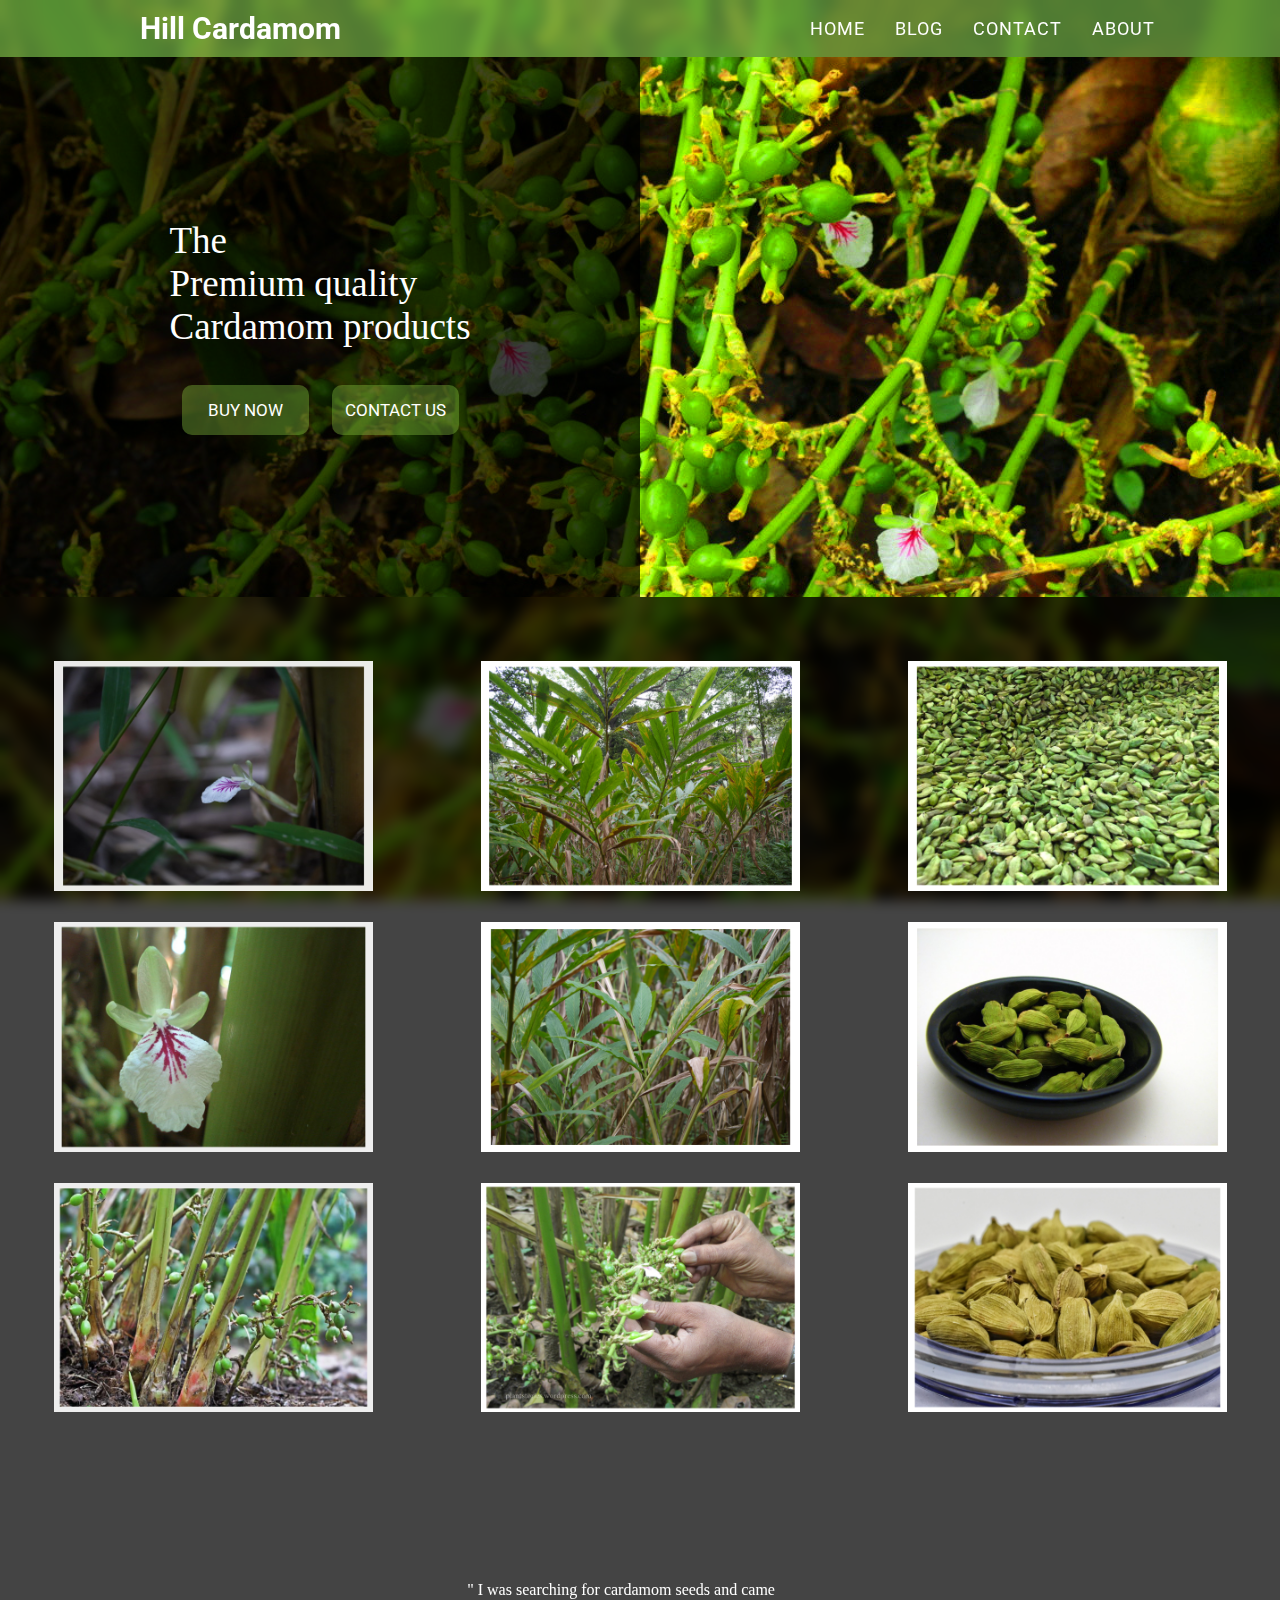
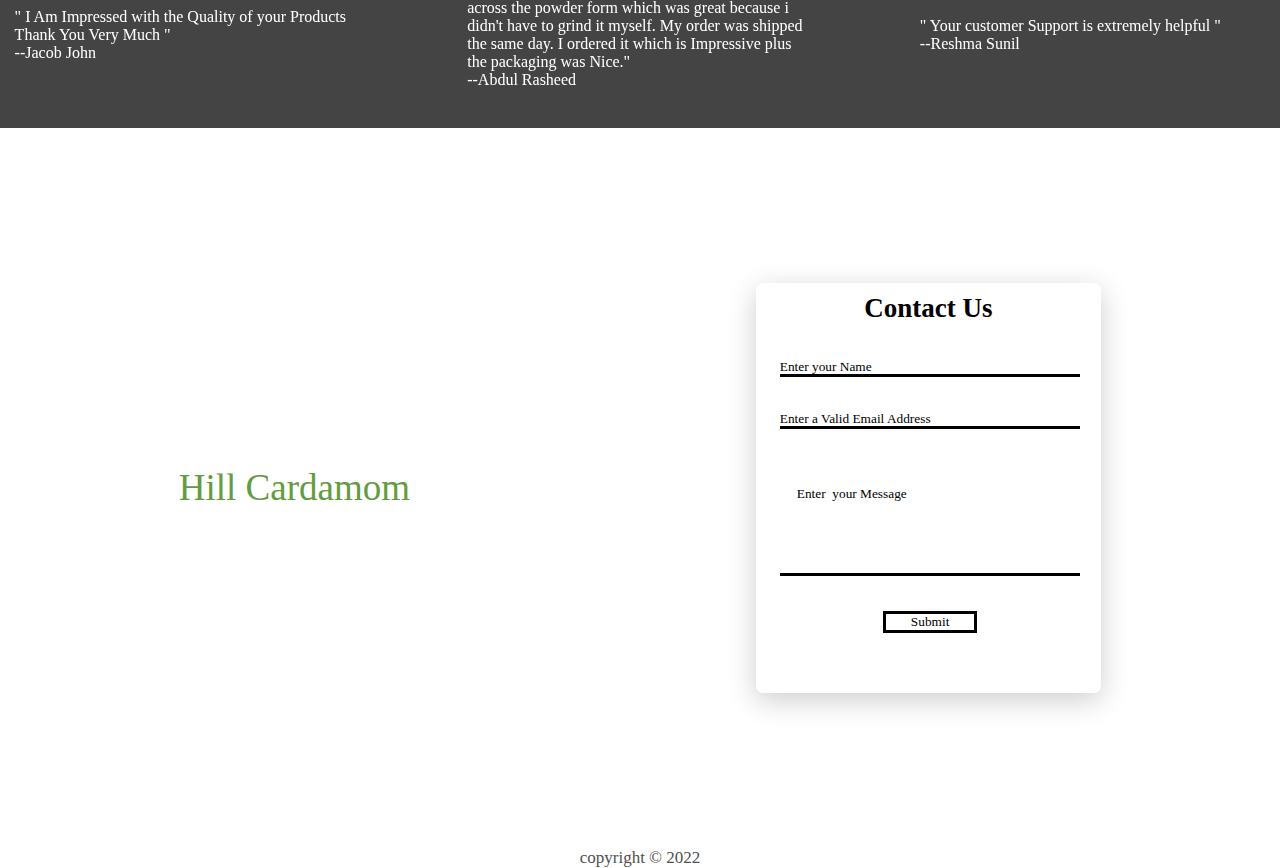
<file: index.html>
<!-- J M J  -->
<!DOCTYPE html>
<html lang="en">

<head>
    <meta charset="UTF-8">
    <meta http-equiv="X-UA-Compatible" content="IE=edge">
    <meta name="viewport" content="width=device-width, initial-scale=1.0">
    <title>Hill Cardamom</title>
    <link rel="stylesheet" href="style.css">
    <link rel="stylesheet" href="https://cdnjs.cloudflare.com/ajax/libs/font-awesome/5.15.4/css/all.min.css"
        integrity="sha512-1ycn6IcaQQ40/MKBW2W4Rhis/DbILU74C1vSrLJxCq57o941Ym01SwNsOMqvEBFlcgUa6xLiPY/NS5R+E6ztJQ=="
        crossorigin="anonymous" referrerpolicy="no-referrer">

</head>

<body>
    <!-- FIRST SECTION STARTS HERE -->
    <div class="HOME">
        <!-- NAVIGATION BAR STARTS HERE -->
        <nav>
            <div class="container navbar">
                <div class="logo"><a>Hill Cardamom</a></div>
                <div class="menu">
                    <input type="checkbox" id="checking">
                    <label for="checking">
                        <i class="fas fa-bars"></i>
                    </label>
                    <ul>
                        <li><a href="/">HOME</a></li>
                        <li><a href="#blog">BLOG</a></li>
                        <li><a href="">CONTACT</a></li>
                        <li><a href="">ABOUT</a></li>
                    </ul>
                </div>
            </div>
        </nav>
        <!-- NAVIGATION BAR STops HERE -->
        <!-- black box with quote starts-->
        <div class="black_box">
            <div class="quote">
                The<br>
                Premium quality<br>
                Cardamom products
            </div>
            <div class="button">
                <button class="btn">BUY NOW</button>
                <button class="btn">CONTACT US</button>
            </div>
        </div>

        <!-- starting second section -->
        <div class="color_box">
            <div class="image_section">
                <img src="inuse/photo1.png" alt="">
                <img src="inuse/photo2.png" alt="">
                <img src="inuse/photo3.png" alt="">

            </div>
            <div class="image_section">
                <img src="inuse/photo4.png" alt="">
                <img src="inuse/photo5.png" alt="">
                <img src="inuse/photo6.png" alt="">
            </div>
            <div class="image_section">
                <img src="inuse/photo7.png" alt="">
                <img src="inuse/photo8.png" alt="">
                <img src="inuse/photo9.png" alt="">
            </div>

        </div>
        
        

        <div class="color_box">
            <div class="text_reviews">

                <p class="Regular">" I Am Impressed with the Quality of your Products
                    Thank You Very Much " <br>--Jacob John </p>

                <p class="Regular"> " I was searching for cardamom seeds
                    and came across the powder form which
                    was great because i didn't have to grind it myself.
                    My order was shipped the same day. I ordered it
                    which is Impressive plus the packaging was Nice."
                    <br>--Abdul Rasheed
                </p>

                <p class="Regular"> " Your customer Support is extremely
                    helpful "
                    <br>--Reshma Sunil
                </p>
            </div>
        </div>
    </div>
    <div class="white_box">
        <div class="about">
            <p id="about_text">
                Hill Cardamom<br>
                
                
            </p>
            
            <div class="contact">
                <form>
                    <div id="context">Contact Us</div>
                    <!-- <label for="" >Name</label> -->
                    <input class="ctext" type="text" placeholder="Enter your Name">
                    <input class="ctext" type="email" placeholder="Enter a Valid Email Address">
                    <textarea id="ctextmess" type="text" placeholder="Enter  your Message"></textarea>
                    <input id="consubmit" type="submit">
                </form>
            </div>
        </div>
        <p class="cpyrigt"> copyright © 2022</p>
    </div>
</body>

</html>
</file>
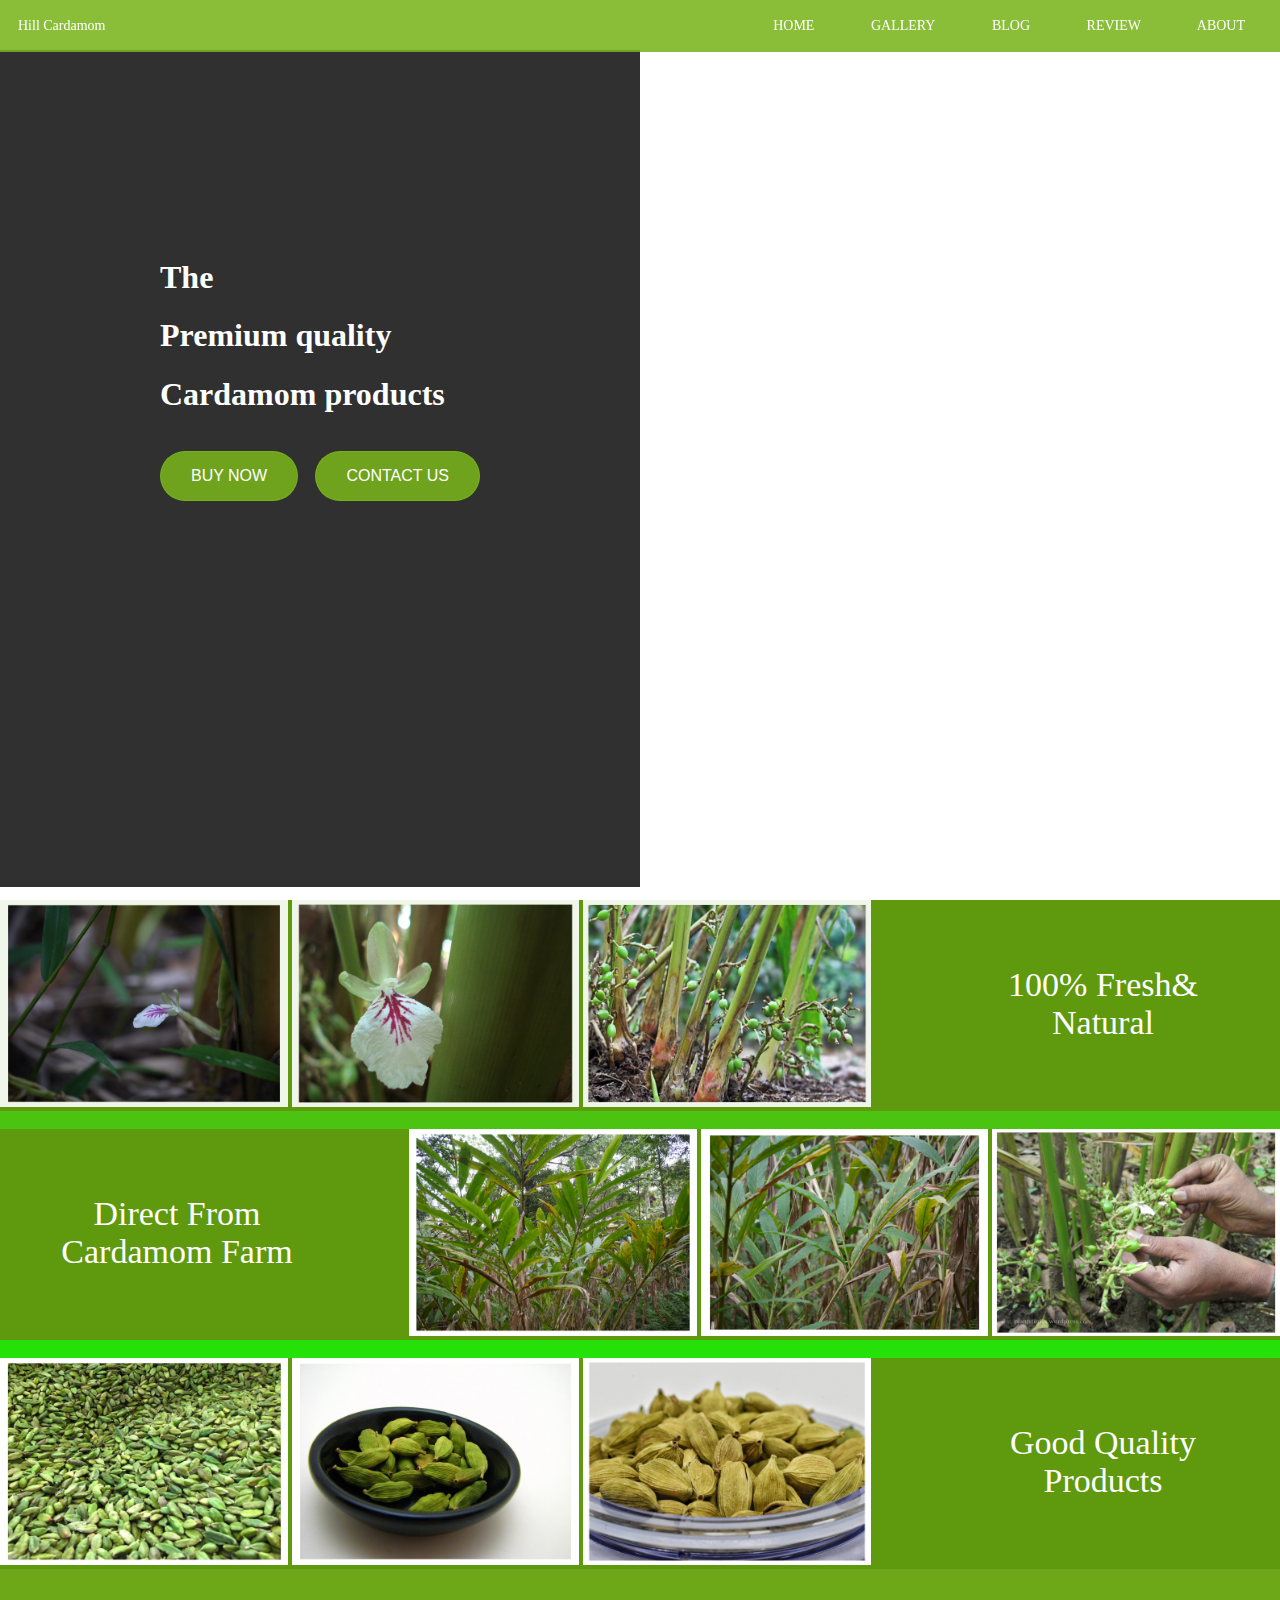
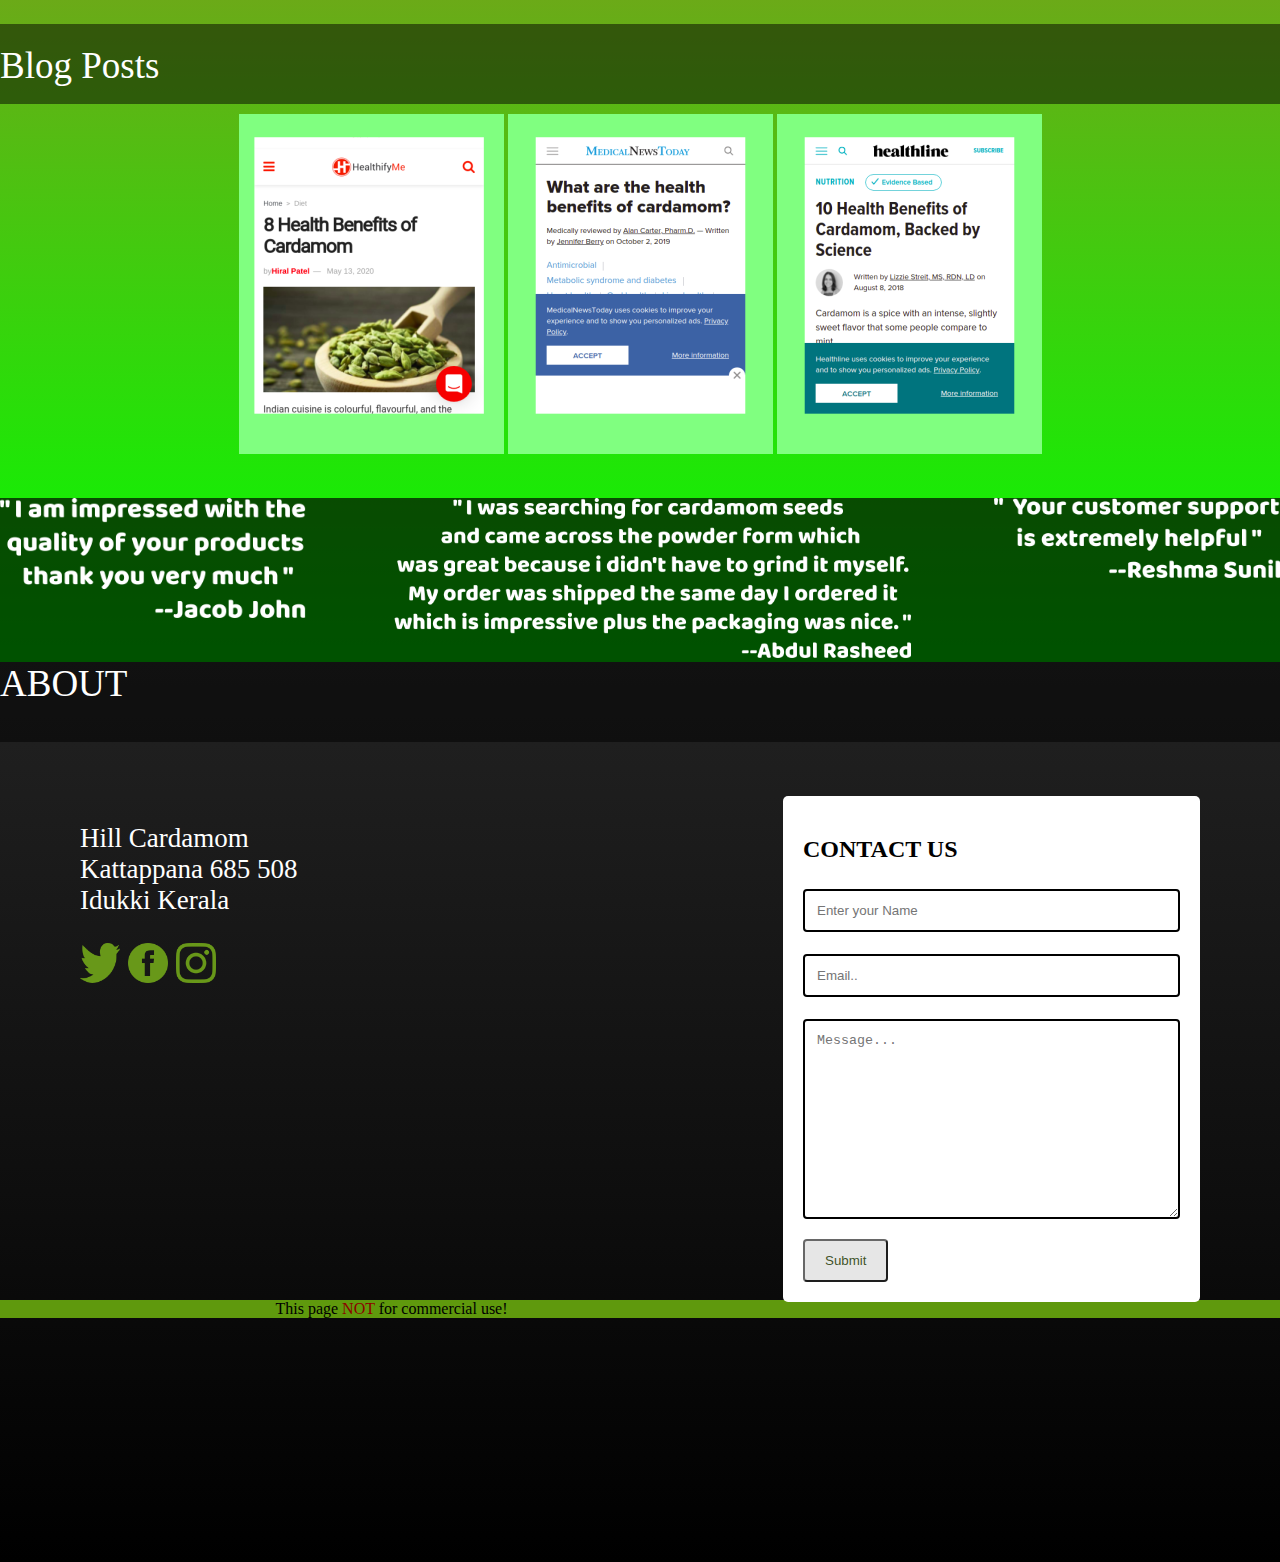
<file: cardamom project/index.html>
<!DOCTYPE html>
<html lang="en">

<head>
    <meta charset="UTF-8">
    <meta http-equiv="X-UA-Compatible" content="IE=edge">
    <meta name="viewport" content="width=device-width, initial-scale=1.0">
    <title>Hill Cardamom</title>
    <link rel="stylesheet" href="css/style.css">
    <link rel="icon" href="icon_2020.png" type="image/icon type">

</head>

<body>
    <header>


        <div class="container">
            <a href="page.html"><span style=font:otomanopee one;>Hill</span><span style="font: baloo chettan 2 Regular;">
                    Cardamom</span></a>


            <nav>
                <a href="#" style="cursor: pointer;">HOME</a>
                <a href="#gallery"style="cursor: pointer;">GALLERY</a>
                <a href="#blog" style="cursor: pointer;">BLOG</a>
                <a href="#review" style="cursor: pointer;">REVIEW</a>
                <a href="#about" style="cursor: pointer;">ABOUT</a>



            </nav>
        </div>
    </header>

    <div class="section_1div">

        <br>
        <div class="black_shadow">
            <div class="text_h1">
                <h1>The</h1>
                <h1>Premium quality</h1>
                <h1>Cardamom products</h1>
            </div>
            <div class="button1">
                <a href="page.html"style="text-decoration: none;"> <button class="buynow">BUY NOW</button></a>
            </div>
            <div class="button2">
                <a href="#about" style="text-decoration: none;"><button class="buynow">CONTACT US</button></a>
            </div>


        </div>
    </div>

        <div id="gallery"></div>
    <div class="section_2div">
        <div style="background-color: rgb(95, 153, 13);
        text-align:left;
        vertical-align: middle;">

            <img class="imgBox" style="height: 207px; width: 354;" src="images/inuse/photo1.png" alt="">
            <img class="imgBox" style="height: 207px; width: 354;" src="images/inuse/photo2.png" alt="">
            <img class="imgBox" style="height: 207px; width: 354;" src="images/inuse/photo3.png" alt="">
            <div class="text_one" style="float: right;
        height: 207px;width: 354px;background-color: rgba(0, 0, 0, 0);">
                <p class="ptagback" style="text-align: center;">100% Fresh&<br>Natural</p>
            </div>

        </div><br>
        <div style="background-color: rgb(95, 153, 13);
text-align:right;">

            <img class="imgBox" style="height: 207px;" src="images/inuse/photo4.png" alt="">
            <img class="imgBox" style="height: 207px;" src="images/inuse/photo5.png" alt="">
            <img class="imgBox" style="height: 207px;" src="images/inuse/photo6.png" alt="">
            <div class="text_one" style="float: left;
        height: 207px;width: 354px;background-color: rgba(248, 248, 248, 0);">
                <p class="ptagback" style="text-align: center;">Direct From<br>Cardamom Farm</p>
            </div>

        </div><br>
        <div style="background-color: rgb(95, 153, 13);
text-align:left">

            <img class="imgBox" style="height: 207px;" src="images/inuse/photo7.png" alt="">
            <img class="imgBox" style="height: 207px;" src="images/inuse/photo8.png" alt="">
            <img class="imgBox" style="height: 207px;" src="images/inuse/photo9.png" alt="">
            <div class="text_one" style="float: right;
        height: 207px;width: 354px;background-color: rgba(0, 0, 255, 0);">
                <p class="ptagback1" style="text-align: center;">Good Quality<br>Products</p>
            </div>

        </div>
    </div>

       <div id="blog"></div>
        <div class="section_3div">
            <br>
            <div style="background-color: rgba(0, 0, 0, 0.494); color: white;height: 80px; "><p style="padding-top: 20px;font-size: 37px; ">Blog Posts</p> </div>
            <div style="margin-top: 10px;  text-align: center;">
                <a href="https://www.healthifyme.com/blog/8-health-benefits-of-cardamom/"><img class="iconpng" src="images/inuse/health_ban1.png" alt=""></a>
                <a href="https://www.medicalnewstoday.com/articles/326532#:~:text=Oral%20health,-Share%20on%20Pinterest&text=Cardamom%20may%20help%20fight%20bacteria,anti%2Dinflammatory%20and%20antioxidant%20properties."><img class="iconpng" src="images/inuse/health_ban2.png" alt=""></a>
                    <a href="https://www.healthline.com/nutrition/cardamom-benefits"><img class="iconpng" src="images/inuse/health_ban3.png" alt=""></a>
            </div>

            <div class="image_container_review" style="background-color: rgba(0, 0, 0, 0.679); width: 100%;text-align: center;justify-content: center;margin-top: 40px;">
                
                <div style="margin-top: 10px;">
                    
                    <img class="image_class1" style="height: 120px;float: left;" src="images/inuse/text1.png" alt="">
                    <div id="review"></div>
                    <img class="image_class2" style="height: 160px;" src="images/inuse/text2.png" alt="">
                    <img class="image_class3" style="height: 80px; float: right;" src="images/inuse/text3.png" alt="">
                </div>
                </div>
        </div>


        <div class="section_4div">
            <div style="background-color: rgba(0, 0, 0, 0.494); color: white;height: 80px; "><p style="margin-top: 0px;font-size: 37px; ">ABOUT</p> </div>
            <br><br><br>
            <div style="margin-left: 80px; float: left;">
            <p style="color: white; font-size: 27px;"><span style="font:otomanopee one;font-size: 27px; ">Hill</span><span style="font: baloo chettan 2 Regular;">
                Cardamom<br>
                Kattappana 685 508<br>
                Idukki Kerala<br></span></p>
                <div>
                    <a href="https://twitter.com/" style="cursor: pointer;"><img  style="width: 40px;" src="images/inuse/twitter.png" alt=""></a>&nbsp
                    <a href="https://www.facebook.com/" style="cursor: pointer;"><img  style="width: 40px;" src="images/inuse/facebook.png" alt=""></a>&nbsp
                    <a href="https://www.instagram.com/" style="cursor: pointer;"><img  style="width: 40px;" src="images/inuse/instagram.png" alt=""></a>
                </div>
            </div>


            <div class="contact_form" style="width: 377px;height: 440; position: relative; float: right;margin-right: 80px;">
                <form action="">
              
                  <label for="fname"><h2>CONTACT US</h2></label>
                  <input type="text" id="fname" name="Enter your Name" placeholder="Enter your Name">
              
                  <label for="lname"></label>
                  <input type="email" id="lname" name="Email" placeholder="Email..">
              
                  
              
                  <label for="subject"></label>
                  <textarea id="subject" name="subject" placeholder="Message..." style="height:200px"></textarea>
              
                   <input type="submit" value="Submit"> 
              
                </form>
              </div>
              <br><br><br><br><br><br><br><br><br><br><br><br><br><br><br><br><br><br><br><br><br><br><br><br><br><br><br><br>
              <div id="about" style="width: 100%;background-color: rgb(95, 153, 13); text-align: center;margin: 0;height: auto;"><h7>This page <span style="color: darkred;">NOT</span> for commercial use!</P> </div>

        </div>
              
        



                
                        
                    

                   
            



                     


        
            

            
        

        
   
        
        



            
        
        
    





    
    </body>

    </html>
</file>
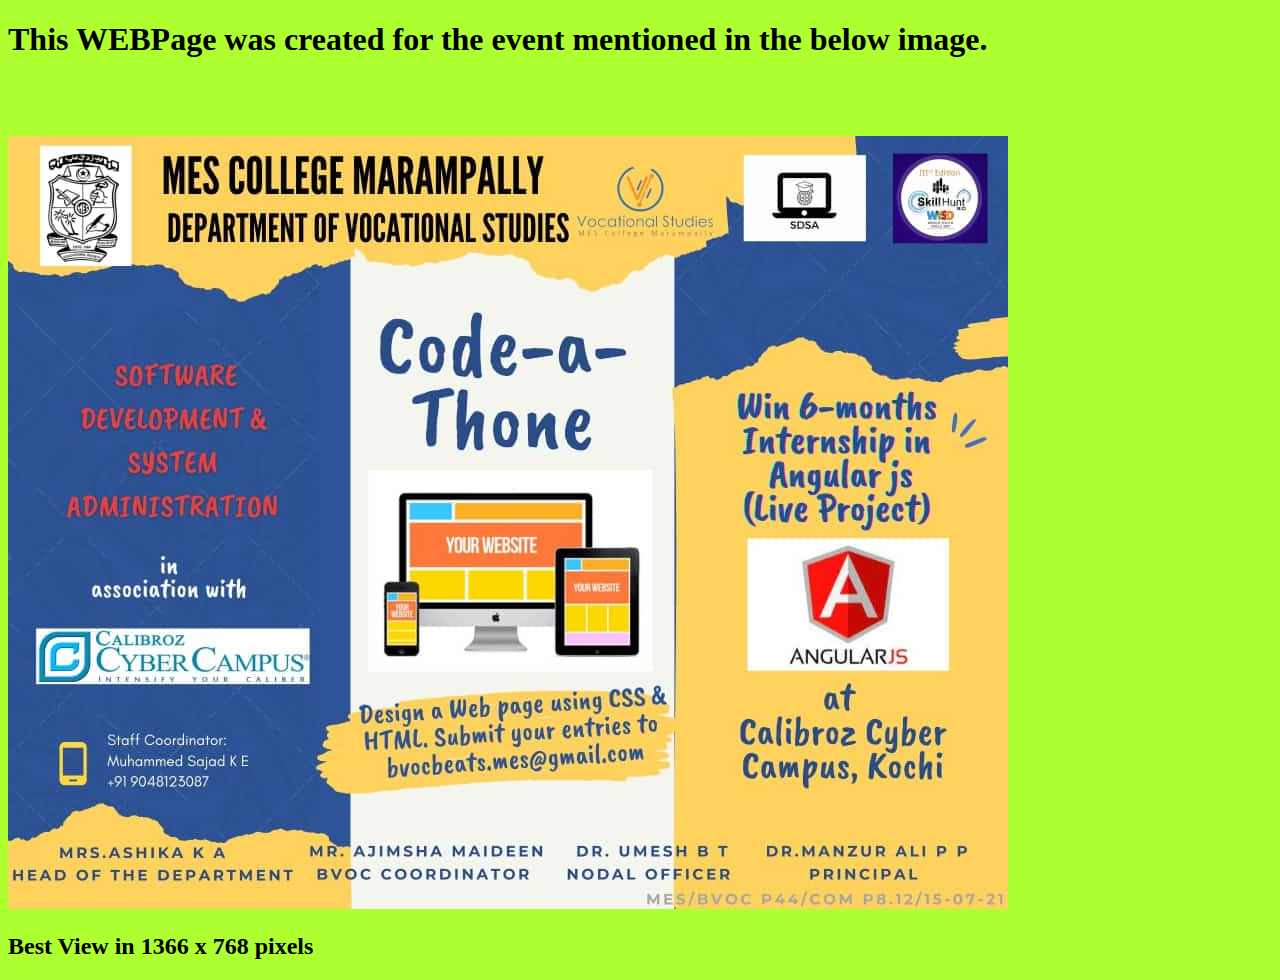
<file: page.html>
<!DOCTYPE html>
<html lang="en">
<head>
    <meta charset="UTF-8">
    <meta http-equiv="X-UA-Compatible" content="IE=edge">
    <meta name="viewport" content="width=device-width, initial-scale=1.0">
    <title>Hill Cardamom</title>
    <link rel="icon" href="icon_2020.png" type="image/icon type">
</head>
<body style="background-color: greenyellow;">
    <h1 >This WEBPage was created for the event mentioned in the below image.</h1>
    <br><br>
    <h2></h2>
    <img src="event.jpg" alt="">
    <h2>Best View in 1366 x 768 pixels</h2>

</body>
</html>
</file>
<file: style.css>
@import url('https://fonts.googleapis.com/css2?family=Roboto:wght@700&display=swap');

*{
    margin:0;
    padding:0;
    box-sizing:border-box;
    /* font-family:'roboto',sans-serif; */
    }

    ::selection {
        color: rgba(99, 155, 65, 0.777);;
        background: rgb(0, 0, 0);
      }

    html{
        scroll-behavior: smooth;
    }
    
    
        

      /* here starts nav bar css */
    nav{
        height:57px;
        background:rgba(99, 155, 65, 0.777);
        font-family:'roboto',sans-serif;
        backdrop-filter: blur(7px);
        }

        nav .container {
            margin:0 auto;
            max-width:1100px;
        }



        nav .navbar {
            display: flex;
            justify-content: space-between;
            align-items: center;
            padding: 0 20px 0 50px;
            height: 100%;
        }

        nav .logo {
            font-size:30px;
            color: #fff;
            text-decoration: none;
            font-weight: 700;
            }

            nav .menu ul{
                display: flex;
                }

                nav .menu ul li{
                    list-style:none;
                    margin: 0 15px;
                 }

                 nav .menu ul li a{
                    text-decoration: none;
                    font-size: 18px;
                    color:#fff;
                    font-weight:400;
                    transition: all 400ms;
                    letter-spacing:1px;
                }

                nav .menu ul li a:hover {
                    padding: 10px;
                    background: rgb(255, 255, 255);
                    color: #639B41;
                    border:none;
                    outline: none;
                    border-radius:5px;
                    font-weight:500;
                    cursor: pointer;
               }

                label i{
                color: #fff;
                font-size: 25px;
          }      
             #checking {
                  display:none;
             }
             
             label {
               display:none;
             }

             /* here stops nav bar css */

             /* BACKGROUND RESPOSIVE IMAGE  */
             .HOME{
                 background-image: url(images/cardamom.jpg);
                 background-size: 100% ;
                 height: 100%;
                 width: 100%;
                 background-repeat: no-repeat;
                 background-attachment:fixed;
                 background-position: center;
                 background-repeat: no-repeat;
                 background-size: cover;
                 }
                 /* styleing black_box */
                 .black_box{
                     background-color: rgba(0, 0, 0, 0.734);
                     height: 540px;
                     width: 50%;
                     display: flex;
                     flex-direction: column;
                     justify-content: center;
                     align-items: center;
                     /* backdrop-filter: blur(7px); */
                     
                 }
                 .quote{
                    color: white;
                    font-size: 37px;
                    font-family: 'Roboto Slab', serif;
                    }
                 .button{
                     width: 277px;
                     display: flex;
                     justify-content: space-between;
                     margin-top: 37px;
                     font-family:'roboto',sans-serif;
                     
                 }    
                 .btn{
                     
                     font-size: 17px;
                    border: solid 0px rgba(134, 192, 64, 0.87);
                    border-radius: 10px;
                    background: rgba(134, 192, 64, 0.398);
                    color: white;
                    cursor: pointer;
                    transition: all 0.5s linear;
                    height: 50px;
                    width: 127px;
                    font-family:'roboto',sans-serif;
                 }
                 .btn:hover{
                    border: solid 0px #639B41;
                    border-radius: 10px;
                    background:#fff;
                    color:#639B41;
                    cursor: pointer;
                    height: 50px;
                    width: 127px;
                    font-family:'roboto',sans-serif;
                 }


                 /* second section css starts */
                 .color_box{
                     display: flex;
                     /* flex-direction: column; */
                     flex-wrap: wrap;
                     background-color: rgba(0, 0, 0, 0.734);
                     color: white;
                     backdrop-filter: blur(7px);
                    
                     
                     
                     
                 }
                 .image_section{
                     text-align: center;
                     width: 33.333%;
                     padding-left: 1.0px;
                     margin-top: 37px;
                     margin-bottom: 37px;
                     }
                     img{
                         margin-top: 27px;
                         width: 75%;
                     }
                     
                     
                
                     
                     
                .link0{
                    margin-top: 3%;
                    margin-bottom: 7%;
                    margin-left: 3%;
                    display: flex;
                    /* background-color: rgb(255, 255, 255); */
                     color: rgb(255, 255, 255);
                     backdrop-filter: blur(7px);
                     border-radius: 7px;
                     width: 130px;
                     height: 50px;
                     /* font-size: 27px; */
                     align-items: center;
                     justify-content: center;
                     border-style: solid;
                     border-width: 2px;
                     border-color: rgb(255, 255, 255);
                     font-family:'roboto',sans-serif;
                     
                }
                .b{
                    font: size 33px;
                    /* font-family:'roboto',sans-serif; */
                } 
                .log{
                    font: size 27px;
                    text-decoration: underline;
                    /* font-family:'roboto',sans-serif; */
                }
                
                
                    
                    
                   .section2{
                    display: flex;
                    width: 100%;
                    
                   } 
                

                 .link1, .link2, .link3{
                     margin:5%;
                     margin-bottom: 7%;
                     background-color: rgba(122, 122, 122, 0.253);
                     color: rgb(255, 255, 255);
                     font-size: 3vw;
                     border-radius: 7px;
                     backdrop-filter: blur(17px);
                     border-style: solid;
                     border-width: 1px;
                     border-color: rgb(255, 255, 255);
                     font-family:'roboto',sans-serif;
                     }
                     .link4{
                         display: none;
                     }

                     .text_reviews{
                         margin-top: 10%;
                         display: flex;
                         justify-content: center;
                         align-items: center;
                         gap: 107px;
                         margin-bottom: 3%;
                         }

                     .Regular{
                        justify-content: center;
                        align-items: center;
                        width: 27%;
                        font-family: 'Cookie', cursive;
                        }
                     
                      .white_box{
                          justify-content: center;
                          align-items: center;
                          gap: 27%;
                          height: 720px;
                          background-color: rgba(255, 255, 255, 0.907);
                      }
                       
                        .about{
                            display: flex;
                            /* background-color: #639B41; */
                            /* color: #639B41; */
                            justify-content: center;
                          align-items: center;
                          gap: 27%;
                          height: 720px;  
                        }

                        .contact{
                           background-color: rgb(255, 255, 255);
                           width: 27%;
                           height: 57%;
                           border-radius: 7px;
                           box-shadow: rgba(0, 0, 0, 0.2) 0px 7px 29px 0px;
                        }

                      .ctext{
                          display:block;
                          background-color: transparent;
                          color: #000000;
                          outline: none;
                          outline-style: none;
                          border-top: none;
                          border-left: none;
                          border-right: none;
                          border-bottom: solid #000000 3px;
                          /* padding: 10px 87px; */
                          width: 87%;
                          margin-top: 10%;
                          margin-left: 7%;
                      }
                      #ctextmess{
                        display:block;
                        background-color: transparent;
                        color: #000000;
                        outline: none;
                        outline-style: none;
                        border-top: none;
                        border-left: none;
                        border-right: none;
                        border-bottom: solid #000000 3px;
                        padding: 57px 17px;
                        resize: none;
                        width: 87%;
                        margin-left: 7%;
                        /* margin-top: 27%; */
                        /* margin-left: 0%; */
                        
                      }
                      #context{
                          display: flex;
                          font-size: 27px;
                          /* align-items: center; */
                          color: #000000;
                          justify-content: center;
                          margin-top: 3%;
                          margin-bottom: 5%;
                          font-family: 'Patrick Hand SC', cursive;
                          font-weight: bold;
                      } 
                       
                      ::placeholder{

                        color: rgb(0, 0, 0);
                        direction: ltr;
                        text-align: left;
                        font-family: 'Patrick Hand SC', cursive;
                    }

                    #consubmit{
                        background-color: white;
                        color: black;
                        border: 3px solid #000000;
                        text-align: center;
                        font-family: 'Patrick Hand SC', cursive;
                        /* width: 250px; */
                        margin-top: 10%;
                        margin-left: 37%;
                        width: 27%;
                        height: 5%;
                        transition: all 0.2s linear;
                        
                    }
                    
                    #consubmit:hover{
                        color: #505050;
                        cursor: pointer;
                        /* border: #141414; */
                    }

                    
                    #about_text{
                        font-family: 'Baloo Chettan 2', cursive;
                        font-size: 37px;
                        color: #639B41;
                        
                    }
                    .cpyrigt{
                        text-align: center;
                        font-family: 'Redressed', cursive;
                        font-size: 17px;
                        color: #505050;
                    }
                    
                      
                        
                     
                     
                 
                 

                    
                    
                    
                    
                    
                    
                    
                
                     
                     
                     
                     
                     
                                         

                 
                 

             
                 

                 
                 




             /* stat using media queries */

             @media (max-width: 800px){


                
               

                
/* css redesign starts Here */



                .black_box{
                    width: 100%;
                }
                a:link{
                    text-decoration: none;   
                }
                .text_reviews{
                display: inline-block;
                justify-content: center;
                align-items: center;
                gap: 0px;
                }
                .Regular{
                    justify-content: center;
                    align-items: center;
                    width: 100%;
                    margin-bottom: 37px;
                    font-family: 'Cookie', cursive;
                    }
                .about{
                    display: block;
                    width: 100%;
                }
                #about_text{
                    font-family: 'Baloo Chettan 2', cursive;
                    font-size: 37px;
                    margin-top: 647px;
                    margin-bottom: -693px;
                    color: #639B41;
                }
                .contact{
                   background-color: rgb(255, 255, 255);
                   width: 100%;
                   height: 57%;
                   border-radius: 7px;
                   box-shadow: rgba(0, 0, 0, 0.2) 0px 7px 29px 0px;
                }
                /* here navbar media queries starts */
                

                /* NavBar Button Settings */
            nav .menu ul{
                position:absolute;
                top:57px;
                left:-100%;
                background:#333;
                height: 100vh;
                width: 100%;
                display: block;
                text-align: center;
                transition:all 400ms;
            }
            nav .menu ul li{
                margin: 30px 0;
            }
            
            nav .menu ul li a {
                font-size: 23px;
            }
            
            nav .menu ul li a:hover {
                 padding: unset;
                 background: unset;
                 color: #639B41;
                 border: unset;
                 outline: unset;
                 border-radius: unset;
                 font-weight: unset;
            }
            
            label {
              display:block;
            }
            
            #checking:checked ~ ul {
                  left: 0%;
            }
            
            #checking:checked ~ label i::before{
                 content: '\f00d';
            }
             /* here navbar media queries stops        */
            }
</file>
<file: cardamom project/css/style.css>
html{
    scroll-behavior: smooth;
}
body{
    margin: 0;
    
    
}
header{
    padding: 2vh;
    width:100%;
    background-color:rgba(121, 180, 27, 0.87
    );
    position: fixed;
    top: 0;
    z-index: 1;
    
    
    
}
header .container{
    display: flex;
    justify-content: space-between;
    font-size: 14px;
    color: white;
}

header a{
    
    text-decoration: none;
    margin-right: 53px;
    font-size: 14px;
    color: white;
}

.section_1div{
    width: 100%;
    height: 100vh;
    background-image: url(https://github.com/MatthewsM2/Cardamom/blob/main/images/inuse/header_1.png?raw=true);
}
.black_shadow{
margin-top: 3.5vh;   
background-color:rgba(26, 26, 26, 0.9);
width: 50%;
height: 93vh;
align-items: center;
}



.text_h1{
    
    position: relative;
    top: 23.25vh;
    left: 25%;
    color: white;
}

.button1{
    position: relative;
    top: 27%;
    left: 25%;
    float: left;
    
}
.button2{
    position: relative;
    top: 27%;
    left: -25%;
    float: right;
}


.buynow{
    outline: none;
    display: block;
    border: solid 1px rgba(121, 180, 27, 0.87);
    font-size: 16px;
    font-weight: 500;
    line-height: 1;
    padding: 16px 30px;
    border-radius: 30px;
    background: rgba(121, 180, 27, 0.87);
    color: white;
    cursor: pointer;
    transition: all 0.3s linear;

}
.buynow:hover,
.buynow:focus{
    background: white;
    color: rgba(121, 180, 27, 0.87);
}
.buynow:active{
    background: white;
    color:rgba(121, 180, 27, 0.87);
}



.section_2div{
    width: 100%;
    height: auto;
    background-image: linear-gradient(#70a619ff, #00ff00ff);
    
    
}

.imgBox:hover
    {
      -moz-box-shadow: 0 0 10px rgb(10, 1, 1);
      -webkit-box-shadow: 0 0 10px rgb(10, 1, 1);;
      box-shadow: 0 0 10px rgb(10, 1, 1);c;
    }

.text_one{
    position:relative;
    display: flex;
  align-items: center;
  justify-content: center;
  color: white;
  font-size: 0.9cm;
    
}

.section_3div{
    width: 100%;
    height: auto;
    background-image: linear-gradient(#70a619ff, #00ff00ff);
}

.section_4div{
    width: 100%;
    height: 100vh;
    background-image: linear-gradient(rgb(34, 34, 34), rgb(0, 0, 0));
}

.iconpng{
    cursor: pointer;
}

.iconpng:hover{
    width: 250px;
    height: auto;
    -webkit-transition: .3s linear;
    transition: .3s linear;
}



input[type=text], select, textarea, input[type=email]{
    width: 100%; 
    padding: 12px; 
    border: 2px solid rgb(0, 0, 0);
    border-radius: 4px;
    box-sizing: border-box; 
    margin-top: 6px; 
    margin-bottom: 16px;
    resize: vertical
  }
  
  
  input[type=submit] {
    background-color: #e6e6e6;
    color: rgba(37, 58, 4, 0.87);
    padding: 12px 20px;
    border: ;
    border-color: rgba(0, 0, 0, 0.87);
    border-radius: 4px;
    cursor: pointer;
  }
  
  
  input[type=submit]:hover {
    background-color: rgba(121, 180, 27, 0.87);
    color: white;
  }

  .contact_form {
    border-radius: 5px;
    background-color: #ffffff;
    padding: 20px;
  }
</file>
